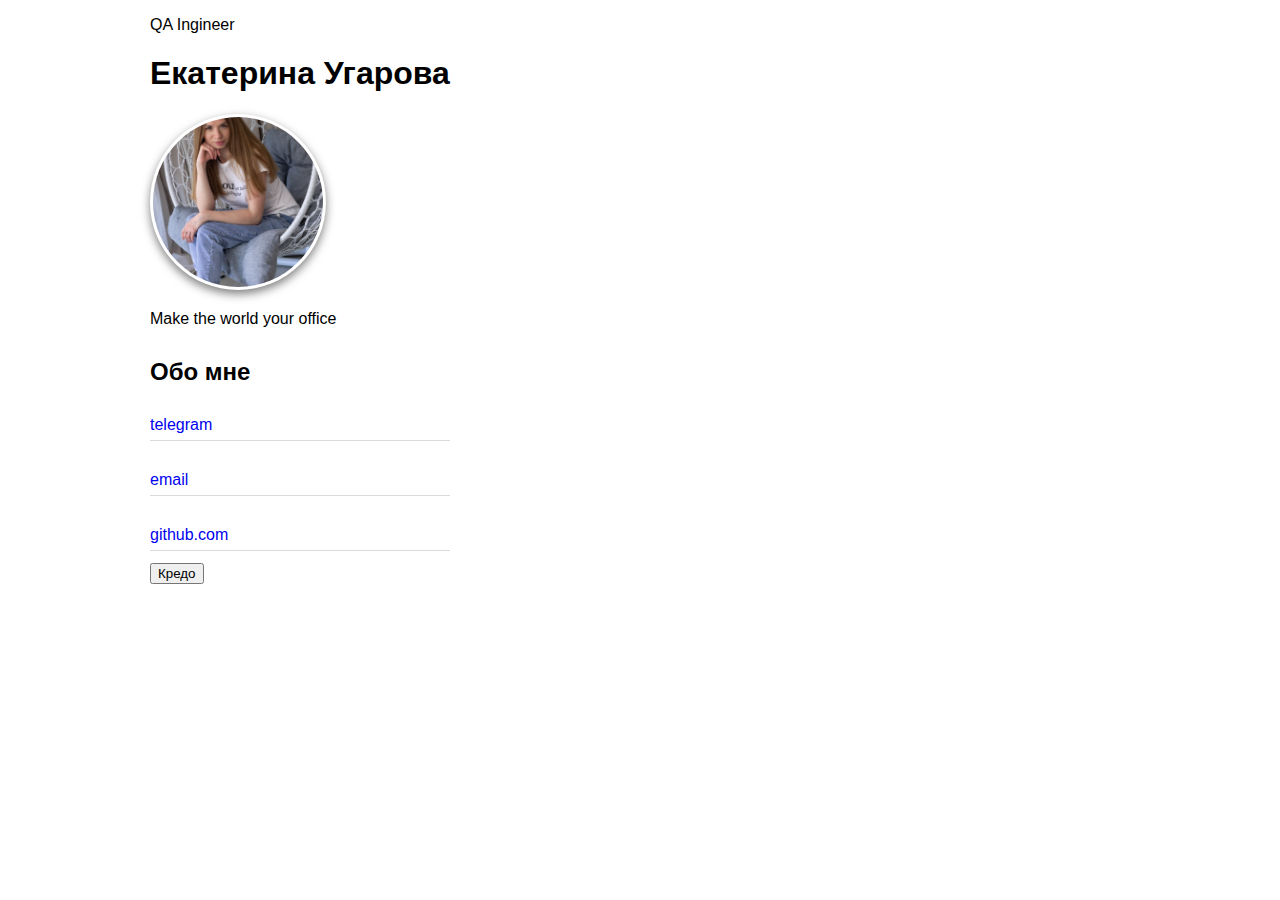
<file: index.html>
<!DOCTYPE html>
<html>
<head> 
	<title>Ekaterina Ugarova</title>
	<link rel="stylesheet" href="main.css">
	<link rel="icon" type="image/png" href="favicons/favicon-96x96.png" sizes="96x96" />
<link rel="icon" type="image/svg+xml" href="favicons/favicon.svg" />
<link rel="shortcut icon" href="favicons/favicon.ico" />
<link rel="apple-touch-icon" sizes="180x180" href="favicons/apple-touch-icon.png" />
<link rel="manifest" href="favicons/site.webmanifest" />
</head>

<body class="container">
	<p>QA Ingineer</p>
		<h1>Екатерина Угарова</h1>

		<div class="item">
			<img class="photo" src="me1.JPG" width="170" height="170" alt="фото">
		</div>

			<p>Make the world your office</p>

			<h2>Обо мне</h2>

			<div class="contacts">

				<a href="http://t.me/KaterinaUgarova">telegram</a> 
				<br>
				<a href="mailto:ea136@bk.ru">email</a>
				<br>
				<a href="https://github.com/Ekaterina136">github.com</a>
			</div>
				<button type="button">Кредо</button>
				<script type="text/javascript" src="js.js"></script>

</body>

</html>
</file>
<file: main.css>
body {
  font-family: Roboto, sans-serif;
}

.container {
  padding: 0 100px;
  margin-left: 50px;
}

  /* Свойства ссылок */
a {
  display: block;
  text-decoration:none;
  margin-bottom: 1.2em;
  position: relative;
}

  /* Что делать при наведении на ссылку */
a:hover {
  color:#FFD700;
}

  /* Этим свойством добавляем подчеркивание через создание псевдокласса */
a::after {
  content: '';
  position: absolute;
  left: 0;
  right: 0;
  transform: translateY(1.5em);
  border-bottom: 1px solid #dadada;
  width: 300px;
}

h1 {
  font-size: 2em;
}

h2 {
  font-size: 1.5em;
  margin: 1.25em 0;
}

  /* Свойства фотографии*/
.photo {
  border-radius: 100px;
  /* Радиус скругления */
  border: 3px solid transparent;
  /* Параметры рамки */
  box-shadow: 0 4px 10px 0px rgba(0, 0, 0, 0.50);
  object-fit: cover;
}

  /* Эффект наведения на картинку */
.photo:hover {
  border: 3px solid #FFD700;
}
</file>
